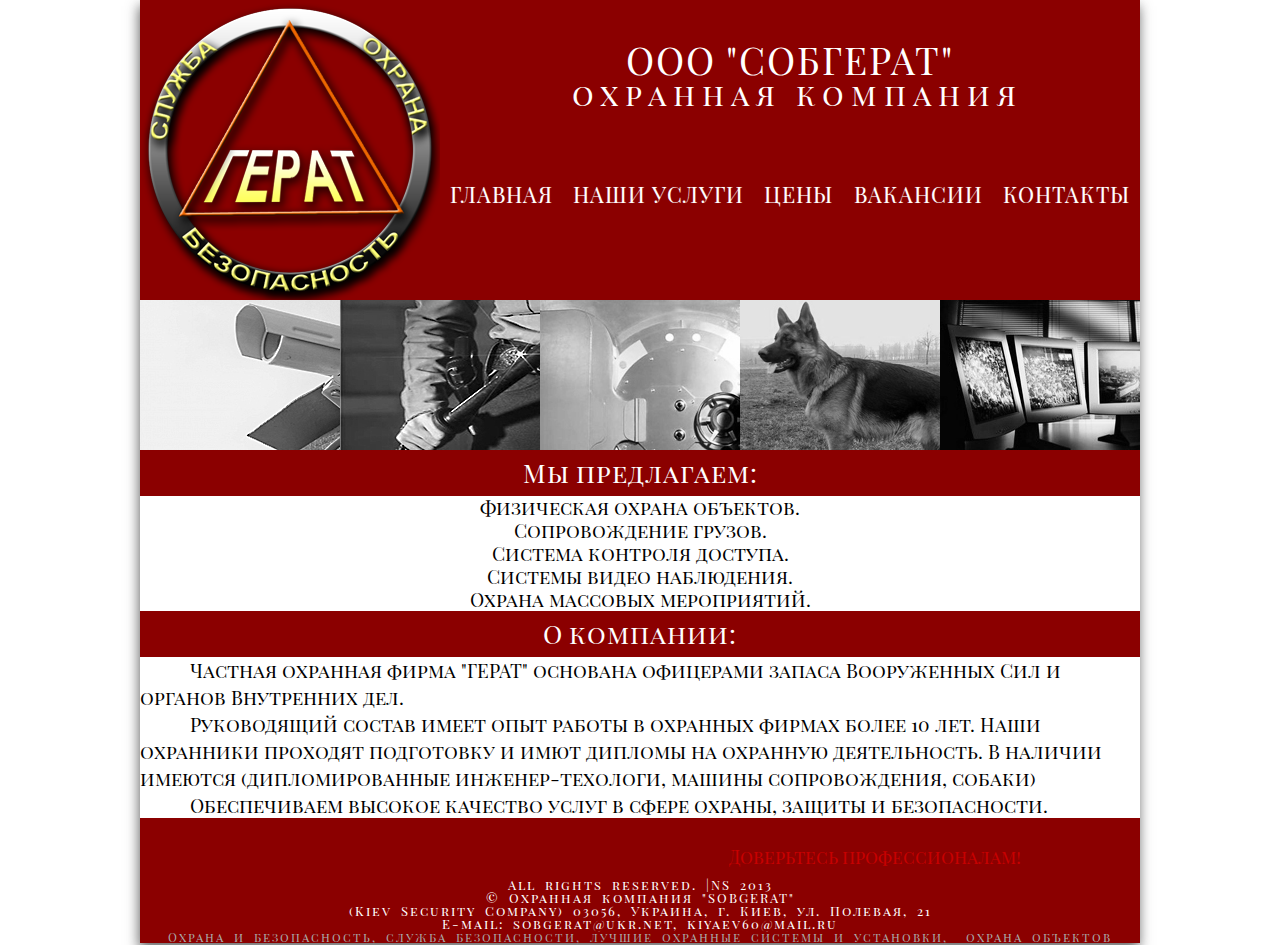
<file: index.html>
<!DOCTYPE html>
<html>

<head>
    <meta name="keywords" content="служба, охрана, безопасность">
    <meta name="description" content="Cлужба, охрана, безопасность">
    <meta charset="utf-8">
    <title>ООО "СОБГЕРАТ"</title>
    <link href="https://fonts.googleapis.com/css?family=Playfair+Display+SC" rel="stylesheet">
    <link href="style/reset.css" rel="stylesheet" type="text/css">
    <link href="style/main.css" rel="stylesheet" type="text/css">
</head>

<body>
    <div class="wrapper">
        <header class="header">
            <div class="logo">
                <a href="#"><img src="images/logo.png" height="300" width="300" alt="Логотип"></a>
            </div>
            <div class="right">
                <div class="top">
                    <p class="first">ООО "СОБГЕРАТ"</p>
                    <p class="second">охранная компания</p>
                </div>
                <nav class="menu">
                    <ul>
                        <li>
                            <a href="index.html" accesskey="0" title="">
                                Главная
                            </a>
                        </li>
                        <li>
                            <a href="services.html" accesskey="2" title="">Наши услуги</a>
                        </li>
                        <li>
                            <a href="price.html" accesskey="3" title="">Цены</a>
                        </li>
                        <li>
                            <a href="vacancy.html" accesskey="4" title="">Вакансии</a>
                        </li>
                        <li>
                            <a href="contacts.html" accesskey="5" title="">Контакты</a>
                        </li>
                    </ul>
                </nav>
            </div>
        </header>
        <!-- header -->
        <div class="container">

            <div id="photo_content">
                <ul id="images">
                    <li><img src="images/5.jpg" width="300" height="150" alt="photo_one"></li>
                    <li><img src="images/2.jpg" width="300" height="150" alt="photo_two"></li>
                    <li><img src="images/4.jpg" width="300" height="150" alt="photo_three"></li>
                    <li><img src="images/6.jpg" width="300" height="150" alt="photo_four"></li>
                    <li><img src="images/3.jpg" width="300" height="150" alt="photo_five"></li>
                </ul>
            </div>

            <div class="content">

                <p class="propose">Мы предлагаем:</p>
                <p class="ptext">Физическая охрана объектов.</p>
                <p class="ptext">Сопровождение грузов.</p>
                <p class="ptext">Система контроля доступа.</p>
                <p class="ptext">Системы видео наблюдения.</p>
                <p class="ptext">Охрана массовых мероприятий.</p>
            </div>
            <div class="content">

                <p class="propose">О компании:</p>
                <p class="ptext2">Частная охранная фирма "ГЕРАТ" основана офицерами запаса Вооруженных Сил и органов Внутренних дел.</p>
                <p class="ptext2">Руководящий состав имеет опыт работы в охранных фирмах более 10 лет. Наши охранники проходят подготовку и имют дипломы на охранную деятельность. В наличии имеются (дипломированные инженер-техологи, машины сопровождения, собаки)</p>
                <p class="ptext2">Обеспечиваем высокое качество услуг в сфере охраны, защиты и безопасности. </p>
            </div>


            <div id="info">
                <div id="license">
                </div>
                <div id="slogan">
                    <p>Доверьтесь профессионалам!</p>
                </div>
            </div>
            <div id="clear">
            </div>
            <!-- container -->

            <div id="footer">
                <p> All rights reserved. |NS 2013 <br> © Охранная компания &quot;SOBGERAT&quot;<br> (Kiev Security Company) 03056, Украина, г. Киев, ул. Полевая, 21<br> E-mail: sobgerat@ukr.net, kiyaev60@mail.ru<br>
                    <span class="red">Охрана и безопасность, служба безопасности, лучшие охранные системы и установки,&nbsp;
				охрана объектов</span></p>
            </div>
        </div>
    </div>
    <!-- wrap -->

    <!-- javascript at the bottom for fast page loading -->
    <script type="text/javascript" src="js/jquery.js"></script>
    <script type="text/javascript" src="js/jquery.easing-sooper.js"></script>
    <script type="text/javascript" src="js/jquery.sooperfish.js"></script>
    <script type="text/javascript" src="js/jquery.kwicks-1.5.1.js"></script>

    <script type="text/javascript">
        $(document).ready(function() {
            $('#images').kwicks({
                max: 300,
                spacing: 0
            });
            $('ul.sf-menu').sooperfish();
        });
    </script>

</body>

</html>
</file>
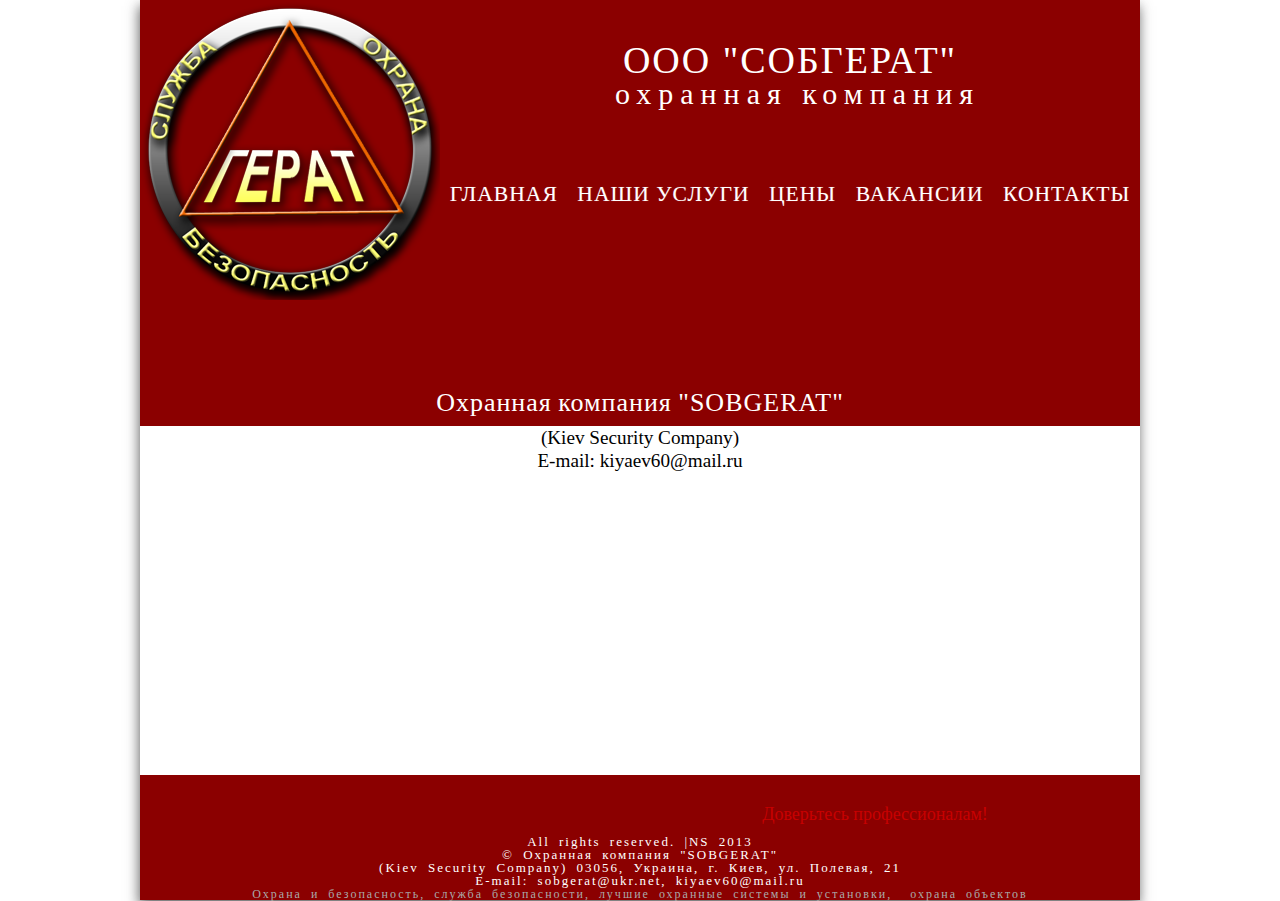
<file: contacts.html>
<!DOCTYPE html>
<html>

<head>
    <meta name="keywords" content="служба, охрана, безопасность">
    <meta name="description" content="Cлужба, охрана, безопасность">
    <meta charset="utf-8">
    <title>ООО "СОБГЕРАТ"</title>
    <link href="https://fonts.googleapis.com/css?family=Cuprum" rel="stylesheet">
    <link href="style/reset.css" rel="stylesheet" type="text/css">
    <link href="style/main.css" rel="stylesheet" type="text/css">
</head>

<body>
    <div class="wrapper">
        <header class="header">
            <div class="logo">
                <a href="#"><img src="images/logo.png" height="300" width="300" alt="Логотип"></a>
            </div>
            <div class="right">
                <div class="top">
                    <p class="first">ООО "СОБГЕРАТ"</p>
                    <p class="second">охранная компания</p>
                </div>
                <nav class="menu">
                    <ul>
                        <li>
                            <a href="index.html" accesskey="0" title="">
                                Главная
                            </a>
                        </li>
                        <li>
                            <a href="services.html" accesskey="2" title="">Наши услуги</a>
                        </li>
                        <li>
                            <a href="price.html" accesskey="3" title="">Цены</a>
                        </li>
                        <li>
                            <a href="vacancy.html" accesskey="4" title="">Вакансии</a>
                        </li>
                        <li>
                            <a href="contacts.html" accesskey="5" title="">Контакты</a>
                        </li>
                    </ul>
                </nav>
            </div>
        </header>
        <!-- header -->
        <div class="container">
            <div class="content">

                <p class="propose">Охранная компания &quot;SOBGERAT&quot;<br>
                    <p class="ptext">(Kiev Security Company)<br>
                        <p class="ptext">E-mail: kiyaev60@mail.ru </p>
                        <iframe src="https://www.google.com/maps/embed?pb=!1m18!1m12!1m3!1d81279.35506277099!2d30.522734190404634!3d50.460099989668166!2m3!1f0!2f0!3f0!3m2!1i1024!2i768!4f13.1!3m3!1m2!1s0x40d4cf4ee15a4505%3A0x764931d2170146fe!2z0JrQuNC10LIsINCz0L7RgNC-0LQg0JrQuNC10LI!5e0!3m2!1sru!2sua!4v1423676615347"
                            width="1000" height="300" frameborder="0" style="border:0"></iframe>

            </div>

            <div id="info">
                <div id="license">
                </div>
                <div id="slogan">
                    <p>Доверьтесь профессионалам!</p>
                </div>
            </div>
            <div id="clear">
                <div class="clearline"></div>
            </div>
            <!-- container -->

            <div id="footer">
                <p> All rights reserved. |NS 2013<br> © Охранная компания &quot;SOBGERAT&quot;<br> (Kiev Security Company) 03056, Украина, г. Киев, ул. Полевая, 21<br> E-mail: sobgerat@ukr.net, kiyaev60@mail.ru<br>
                    <span class="red">Охрана и безопасность, служба безопасности, лучшие охранные системы и установки,&nbsp;
			охрана объектов</span></p>
            </div>
        </div>
        <!-- wrap -->


</body>

</html>
</file>
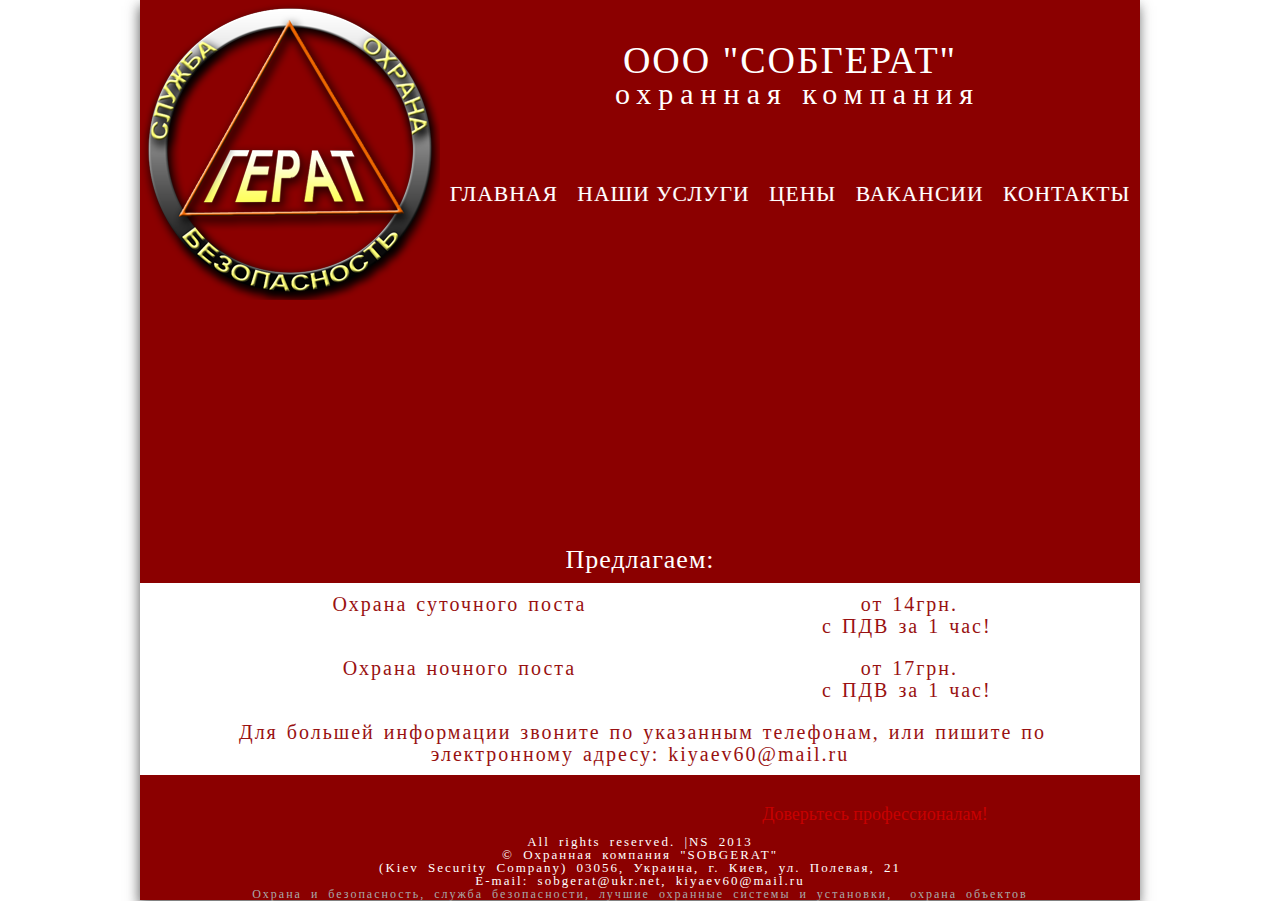
<file: price.html>
<!DOCTYPE html>
<html>

<head>
    <meta name="keywords" content="служба, охрана, безопасность">
    <meta name="description" content="Cлужба, охрана, безопасность">
    <meta charset="utf-8">
    <title>ООО "СОБГЕРАТ"</title>
    <link href="https://fonts.googleapis.com/css?family=Cuprum" rel="stylesheet">
    <link href="style/reset.css" rel="stylesheet" type="text/css">
    <link href="style/main.css" rel="stylesheet" type="text/css">
</head>

<body>
    <div class="wrapper">
        <header class="header">
            <div class="logo">
                <a href="#"><img src="images/logo.png" height="300" width="300" alt="Логотип"></a>
            </div>
            <div class="right">
                <div class="top">
                    <p class="first">ООО "СОБГЕРАТ"</p>
                    <p class="second">охранная компания</p>
                </div>
                <nav class="menu">
                    <ul>
                        <li>
                            <a href="index.html" accesskey="0" title="">
                                Главная
                            </a>
                        </li>
                        <li>
                            <a href="services.html" accesskey="2" title="">Наши услуги</a>
                        </li>
                        <li>
                            <a href="price.html" accesskey="3" title="">Цены</a>
                        </li>
                        <li>
                            <a href="vacancy.html" accesskey="4" title="">Вакансии</a>
                        </li>
                        <li>
                            <a href="contacts.html" accesskey="5" title="">Контакты</a>
                        </li>
                    </ul>
                </nav>
            </div>
        </header>
        <!-- header -->
        <div class="container">
            <div class="content">

                <p class="propose">Предлагаем:</p>
                <table>
                    <tr>
                        <td>Охрана суточного поста</td>
                        <td>от 14грн. <br>с ПДВ за 1 час!</td>
                    </tr>
                    <tr>
                        <td>Охрана ночного поста</td>
                        <td>от 17грн. <br>с ПДВ за 1 час!</td>
                    </tr>
                    <tr>
                        <td colspan="2">Для большей информации звоните по указанным телефонам, или пишите по электронному адресу: kiyaev60@mail.ru</td>
                    </tr>
                </table>
            </div>

            <div id="info">
                <div id="license">
                </div>
                <div id="slogan">
                    <p>Доверьтесь профессионалам!</p>
                </div>
            </div>
            <div id="clear">
                <div class="clearline"></div>
            </div>
            <!-- container -->

            <div id="footer">
                <p> All rights reserved. |NS 2013<br> © Охранная компания &quot;SOBGERAT&quot;<br> (Kiev Security Company) 03056, Украина, г. Киев, ул. Полевая, 21<br> E-mail: sobgerat@ukr.net, kiyaev60@mail.ru<br>
                    <span class="red">Охрана и безопасность, служба безопасности, лучшие охранные системы и установки,&nbsp;
			охрана объектов</span></p>
            </div>
        </div>
        <!-- wrap -->


</body>

</html>
</file>
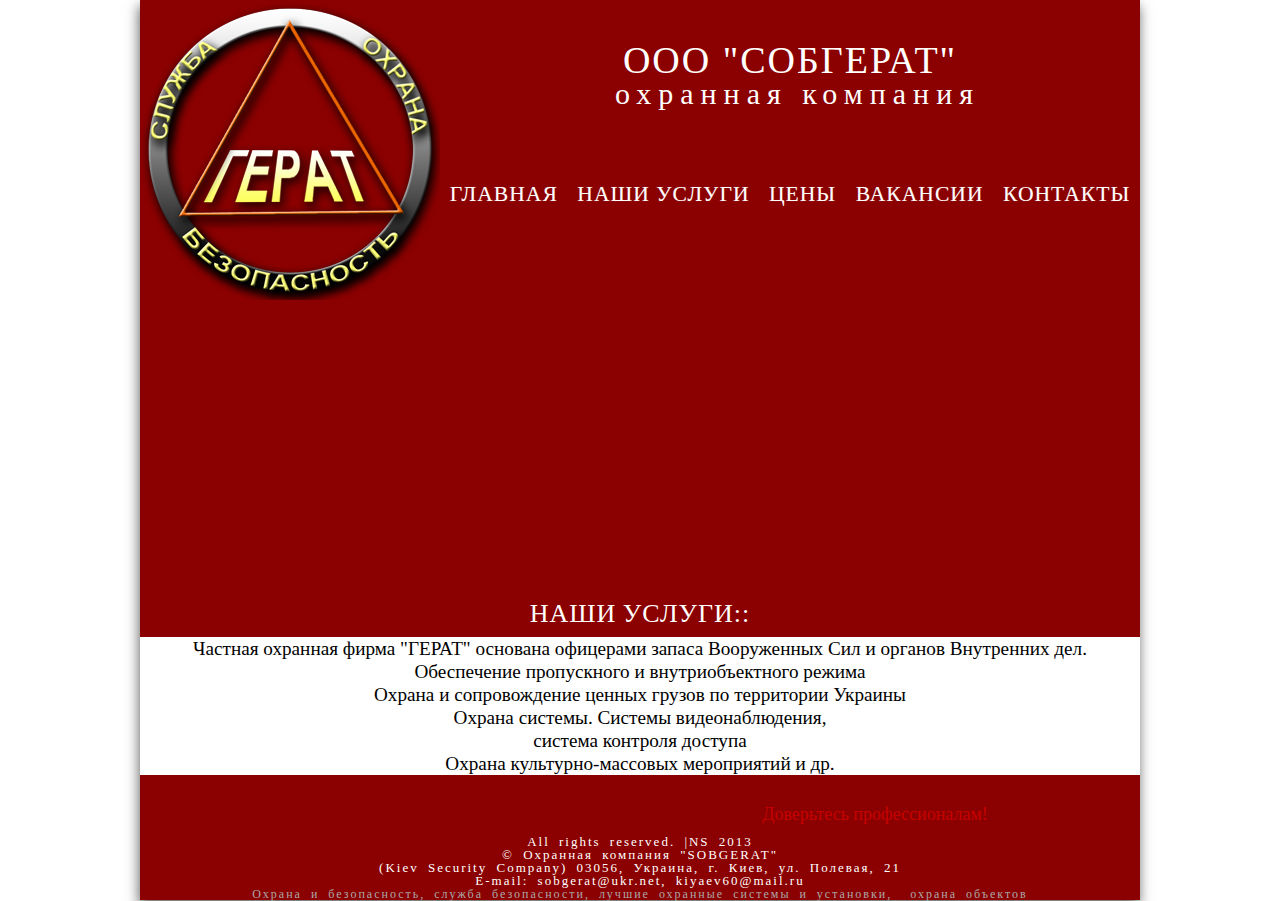
<file: services.html>
<!DOCTYPE html>
<html>

<head>
    <meta name="keywords" content="служба, охрана, безопасность">
    <meta name="description" content="Cлужба, охрана, безопасность">
    <meta charset="utf-8">
    <title>ООО "СОБГЕРАТ"</title>
    <link href="https://fonts.googleapis.com/css?family=Cuprum" rel="stylesheet">
    <link href="style/reset.css" rel="stylesheet" type="text/css">
    <link href="style/main.css" rel="stylesheet" type="text/css">
</head>

<body>
    <div class="wrapper">
        <header class="header">
            <div class="logo">
                <a href="#"><img src="images/logo.png" height="300" width="300" alt="Логотип"></a>
            </div>
            <div class="right">
                <div class="top">
                    <p class="first">ООО "СОБГЕРАТ"</p>
                    <p class="second">охранная компания</p>
                </div>
                <nav class="menu">
                    <ul>
                        <li>
                            <a href="index.html" accesskey="0" title="">
                                Главная
                            </a>
                        </li>
                        <li>
                            <a href="services.html" accesskey="2" title="">Наши услуги</a>
                        </li>
                        <li>
                            <a href="price.html" accesskey="3" title="">Цены</a>
                        </li>
                        <li>
                            <a href="vacancy.html" accesskey="4" title="">Вакансии</a>
                        </li>
                        <li>
                            <a href="contacts.html" accesskey="5" title="">Контакты</a>
                        </li>
                    </ul>
                </nav>
            </div>
        </header>
        <!-- header -->
        <div class="container">
            <div class="content">

                <p class="propose">НАШИ УСЛУГИ::</p>
                <p class="ptext">Частная охранная фирма "ГЕРАТ" основана офицерами запаса Вооруженных Сил и органов Внутренних дел.</p>
                <p class="ptext">Обеспечение пропускного и внутриобъектного режима</p>
                <p class="ptext">Охрана и сопровождение ценных грузов по территории Украины</p>
                <p class="ptext">Охрана системы. Системы видеонаблюдения,<br> система контроля доступа</p>
                <p class="ptext">Охрана культурно-массовых мероприятий и др.</p>
            </div>

            <div id="info">
                <div id="license">
                </div>
                <div id="slogan">
                    <p>Доверьтесь профессионалам!</p>
                </div>
            </div>

            <div id="clear">
                <div class="clearline"></div>
            </div>
            <!-- container -->

            <div id="footer">
                <p> All rights reserved. |NS 2013<br> © Охранная компания &quot;SOBGERAT&quot;<br> (Kiev Security Company) 03056, Украина, г. Киев, ул. Полевая, 21<br> E-mail: sobgerat@ukr.net, kiyaev60@mail.ru<br>
                    <span class="red">Охрана и безопасность, служба безопасности, лучшие охранные системы и установки,&nbsp;
				охрана объектов</span></p>
            </div>
        </div>
    </div>
    <!-- wrap -->


</body>

</html>
</file>
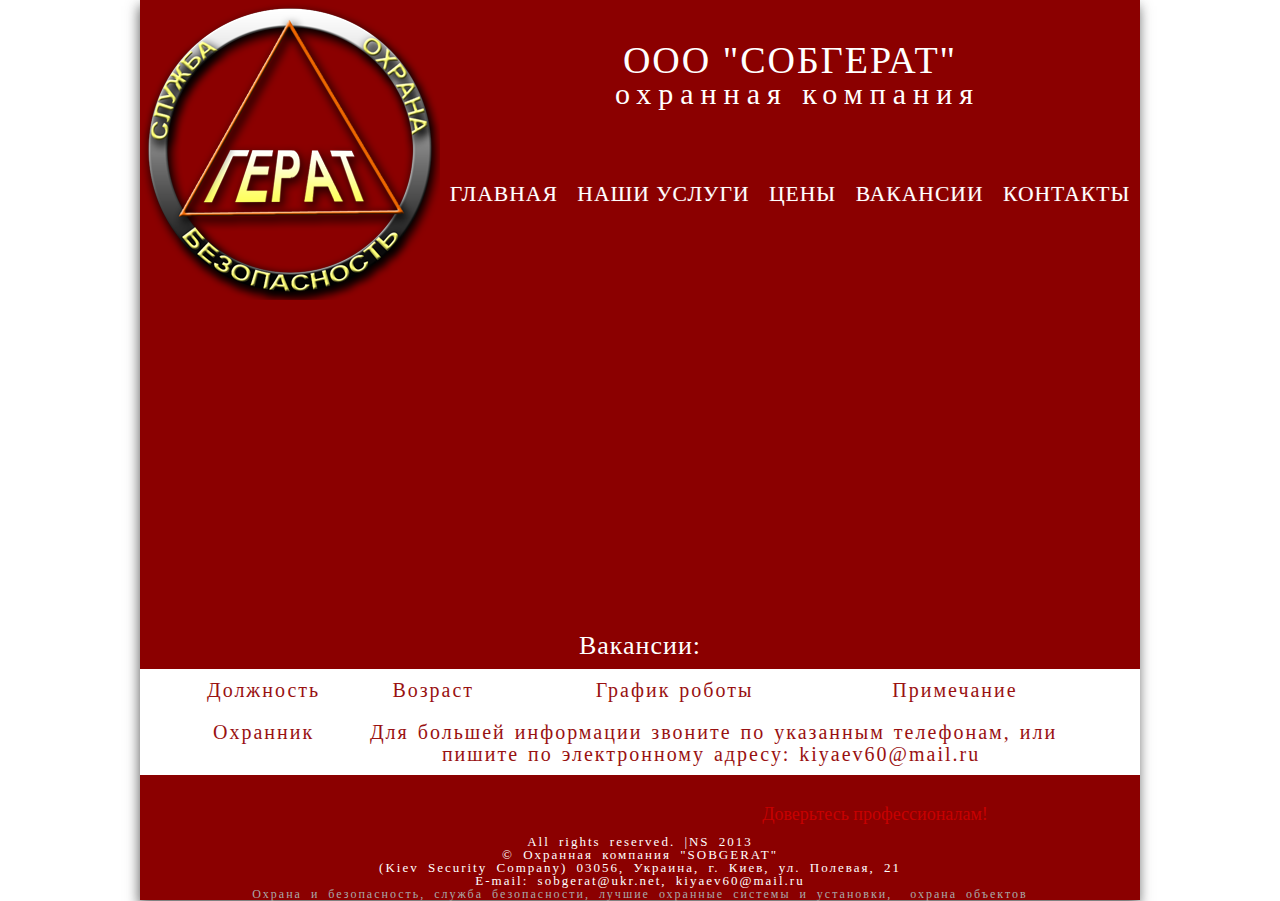
<file: vacancy.html>
<!DOCTYPE html>
<html>

<head>
    <meta name="keywords" content="служба, охрана, безопасность">
    <meta name="description" content="Cлужба, охрана, безопасность">
    <meta charset="utf-8">
    <title>ООО "СОБГЕРАТ"</title>
    <link href="https://fonts.googleapis.com/css?family=Cuprum" rel="stylesheet">
    <link href="style/reset.css" rel="stylesheet" type="text/css">
    <link href="style/main.css" rel="stylesheet" type="text/css">
</head>

<body>
    <div class="wrapper">
        <header class="header">
            <div class="logo">
                <a href="#"><img src="images/logo.png" height="300" width="300" alt="Логотип"></a>
            </div>
            <div class="right">
                <div class="top">
                    <p class="first">ООО "СОБГЕРАТ"</p>
                    <p class="second">охранная компания</p>
                </div>
                <nav class="menu">
                    <ul>
                        <li>
                            <a href="index.html" accesskey="0" title="">
                                Главная
                            </a>
                        </li>
                        <li>
                            <a href="services.html" accesskey="2" title="">Наши услуги</a>
                        </li>
                        <li>
                            <a href="price.html" accesskey="3" title="">Цены</a>
                        </li>
                        <li>
                            <a href="vacancy.html" accesskey="4" title="">Вакансии</a>
                        </li>
                        <li>
                            <a href="contacts.html" accesskey="5" title="">Контакты</a>
                        </li>
                    </ul>
                </nav>
            </div>
        </header>
        <!-- header -->
        <div class="container">
            <div class="content">

                <p class="propose">Вакансии:</p>
                <table>
                    <tr>
                        <td>Должность</td>
                        <td>Возраст</td>
                        <td>График роботы</td>
                        <td>Примечание</td>
                    </tr>
                    <tr>
                        <td>Охранник</td>
                        <td colspan="3">Для большей информации звоните по указанным телефонам, или пишите по электронному адресу: kiyaev60@mail.ru</td>
                    </tr>
                </table>
            </div>

            <div id="info">
                <div id="license">
                </div>
                <div id="slogan">
                    <p>Доверьтесь профессионалам!</p>
                </div>
            </div>
            <div id="clear">
                <div class="clearline"></div>
            </div>
            <!-- container -->

            <div id="footer">
                <p> All rights reserved. |NS 2013<br> © Охранная компания &quot;SOBGERAT&quot;<br> (Kiev Security Company) 03056, Украина, г. Киев, ул. Полевая, 21<br> E-mail: sobgerat@ukr.net, kiyaev60@mail.ru<br>
                    <span class="red">Охрана и безопасность, служба безопасности, лучшие охранные системы и установки,&nbsp;
				охрана объектов</span></p>
            </div>
        </div>
    </div>
    <!-- wrap -->


</body>

</html>
</file>
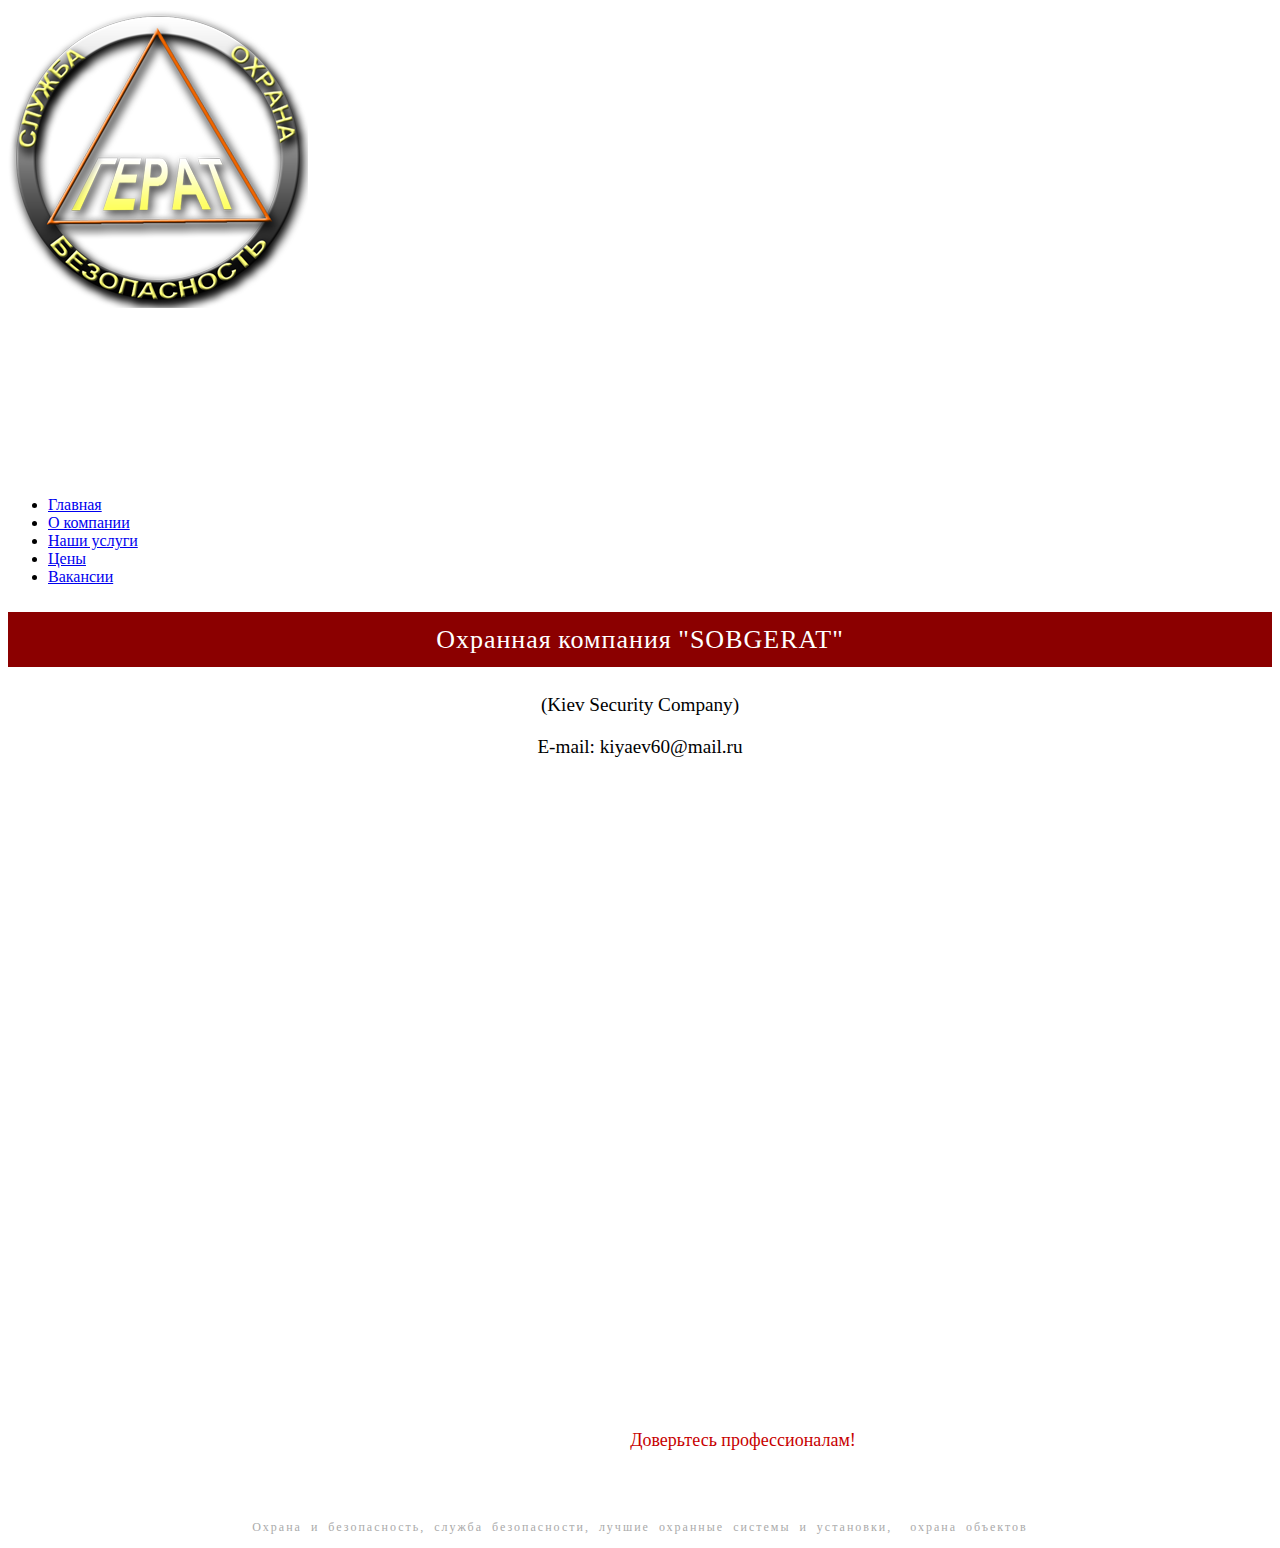
<file: pages/contacts.html>
<!DOCTYPE html>
<html>

<head>
    <meta name="keywords" content="служба, охрана, безопасность">
    <meta name="description" content="Cлужба, охрана, безопасность">
    <meta charset="utf-8">
    <title>ООО "СОБГЕРАТ"</title>
    <link href="../style/main.css" rel="stylesheet" type="text/css">
</head>

<body>
    <div id="wrap">
        <div id="header">
            <div id="logo">
                <a href="#"><img src="../images/logo.png" height="300" width="300" alt="Логотип"></a>
            </div>
            <div id="top">
                <p class="first">ООО "СОБГЕРАТ"</p>
                <p class="second">охранная компания</p>
            </div>
            <div id="menu">
                <ul>
                    <li><a href="../index.html" accesskey="1" title="">Главная</a></li>
                    <li>
                        <a href="about.html" accesskey="1" title="">О компании</a>
                    </li>
                    <li>
                        <a href="services.html" accesskey="2" title="">Наши услуги</a>
                    </li>
                    <li>
                        <a href="price.html" accesskey="3" title="">Цены</a>
                    </li>
                    <li>
                        <a href="vacancy.html" accesskey="4" title="">Вакансии</a>
                    </li>
                </ul>
            </div>
        </div>
        <!-- header -->
        <div id="container">

            <div id="content">

                <p class="propose">Охранная компания &quot;SOBGERAT&quot;<br>
                    <p class="ptext">(Kiev Security Company)<br>
                        <p class="ptext">E-mail: kiyaev60@mail.ru </p>
                        <iframe src="https://www.google.com/maps/embed?pb=!1m18!1m12!1m3!1d81279.35506277099!2d30.522734190404634!3d50.460099989668166!2m3!1f0!2f0!3f0!3m2!1i1024!2i768!4f13.1!3m3!1m2!1s0x40d4cf4ee15a4505%3A0x764931d2170146fe!2z0JrQuNC10LIsINCz0L7RgNC-0LQg0JrQuNC10LI!5e0!3m2!1sru!2sua!4v1423676615347"
                            width="1060" height="600" frameborder="0" style="border:0"></iframe>

            </div>

            <div id="info">
                <div id="license">
                </div>
                <div id="slogan">
                    <p>Доверьтесь профессионалам!</p>
                </div>
            </div>
            <div id="clear">
                <div class="clearline"></div>
            </div>
            <!-- container -->

            <div id="footer">
                <p> All rights reserved. |NS 2013<br> © Охранная компания &quot;SOBGERAT&quot;<br> (Kiev Security Company) 03056, Украина, г. Киев, ул. Полевая, 21<br> E-mail: sobgerat@ukr.net, kiyaev60@mail.ru<br>
                    <span class="red">Охрана и безопасность, служба безопасности, лучшие охранные системы и установки,&nbsp;
			охрана объектов</span></p>
            </div>
        </div>
        <!-- wrap -->


</body>

</html>
</file>
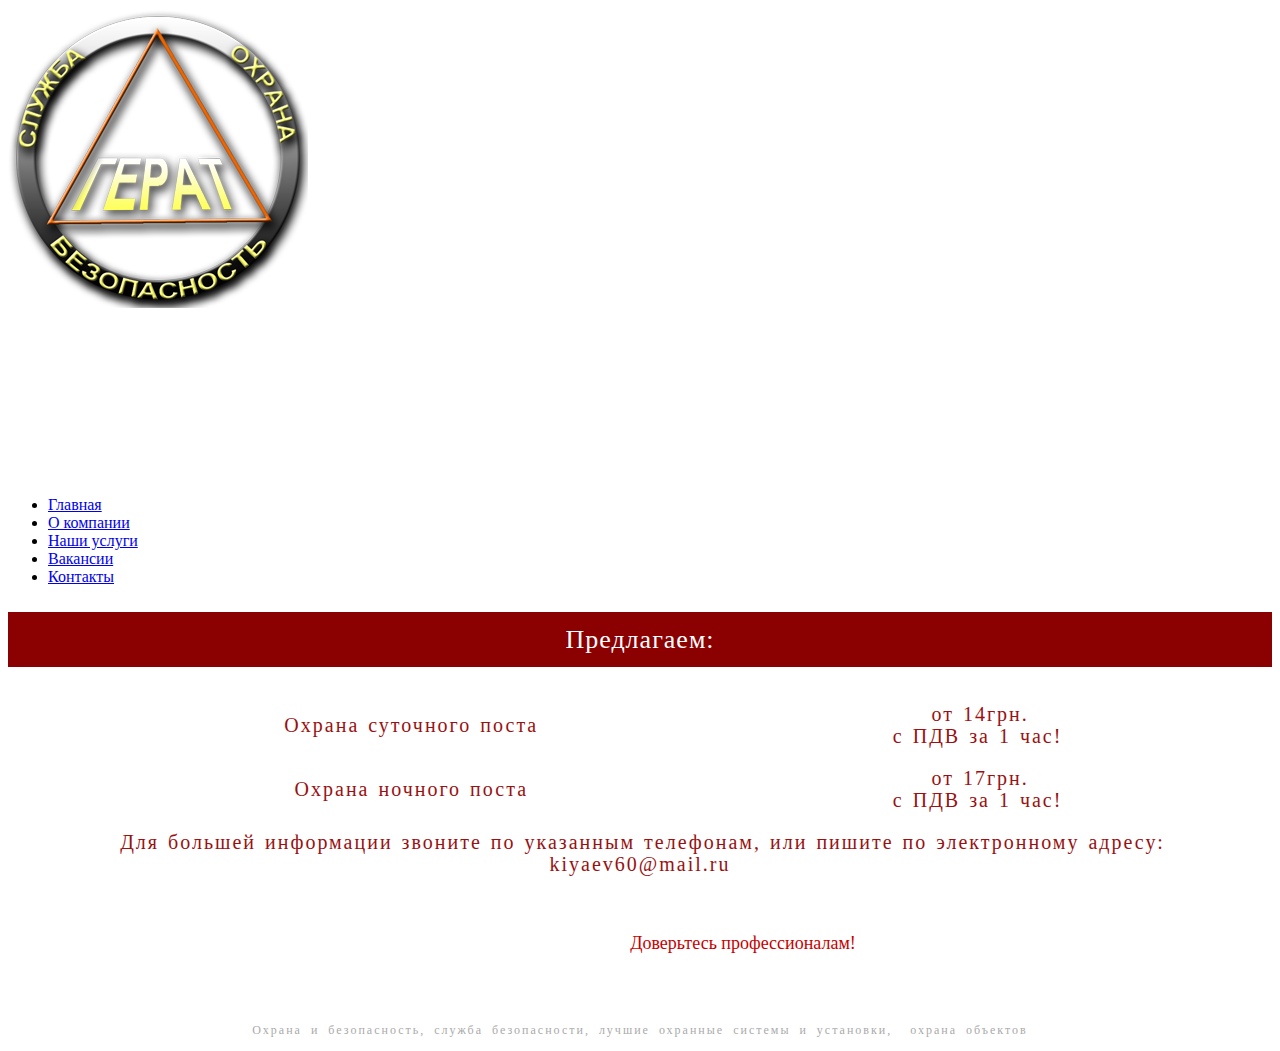
<file: pages/price.html>
<!DOCTYPE html>
<html>

<head>
    <meta name="keywords" content="служба, охрана, безопасность">
    <meta name="description" content="Cлужба, охрана, безопасность">
    <meta charset="utf-8">
    <title>ООО "СОБГЕРАТ"</title>
    <link href="../style/main.css" rel="stylesheet" type="text/css">
</head>

<body>
    <div id="wrap">
        <div id="header">
            <div id="logo">
                <a href="#"><img src="../images/logo.png" height="300" width="300" alt="Логотип"></a>
            </div>
            <div id="top">
                <p class="first">ООО "СОБГЕРАТ"</p>
                <p class="second">охранная компания</p>
            </div>
            <div id="menu">
                <ul>
                    <li><a href="../index.html" accesskey="1" title="">Главная</a></li>
                    <li><a href="about.html" accesskey="1" title="">О компании</a></li>
                    <li><a href="services.html" accesskey="2" title="">Наши услуги</a></li>
                    <li><a href="vacancy.html" accesskey="4" title="">Вакансии</a></li>
                    <li><a href="contacts.html" accesskey="5" title="">Контакты</a></li>
                </ul>
            </div>
        </div>
        <!-- header -->
        <div id="container">

            <div id="content">

                <p class="propose">Предлагаем:</p>
                <table>
                    <tr>
                        <td>Охрана суточного поста</td>
                        <td>от 14грн. <br>с ПДВ за 1 час!</td>
                    </tr>
                    <tr>
                        <td>Охрана ночного поста</td>
                        <td>от 17грн. <br>с ПДВ за 1 час!</td>
                    </tr>
                    <tr>
                        <td colspan="2">Для большей информации звоните по указанным телефонам, или пишите по электронному адресу: kiyaev60@mail.ru</td>
                    </tr>
                </table>
            </div>

            <div id="info">
                <div id="license">
                </div>
                <div id="slogan">
                    <p>Доверьтесь профессионалам!</p>
                </div>
            </div>
            <div id="clear">
                <div class="clearline"></div>
            </div>
            <!-- container -->

            <div id="footer">
                <p> All rights reserved. |NS 2013<br> © Охранная компания &quot;SOBGERAT&quot;<br> (Kiev Security Company) 03056, Украина, г. Киев, ул. Полевая, 21<br> E-mail: sobgerat@ukr.net, kiyaev60@mail.ru<br>
                    <span class="red">Охрана и безопасность, служба безопасности, лучшие охранные системы и установки,&nbsp;
			охрана объектов</span></p>
            </div>
        </div>
        <!-- wrap -->


</body>

</html>
</file>
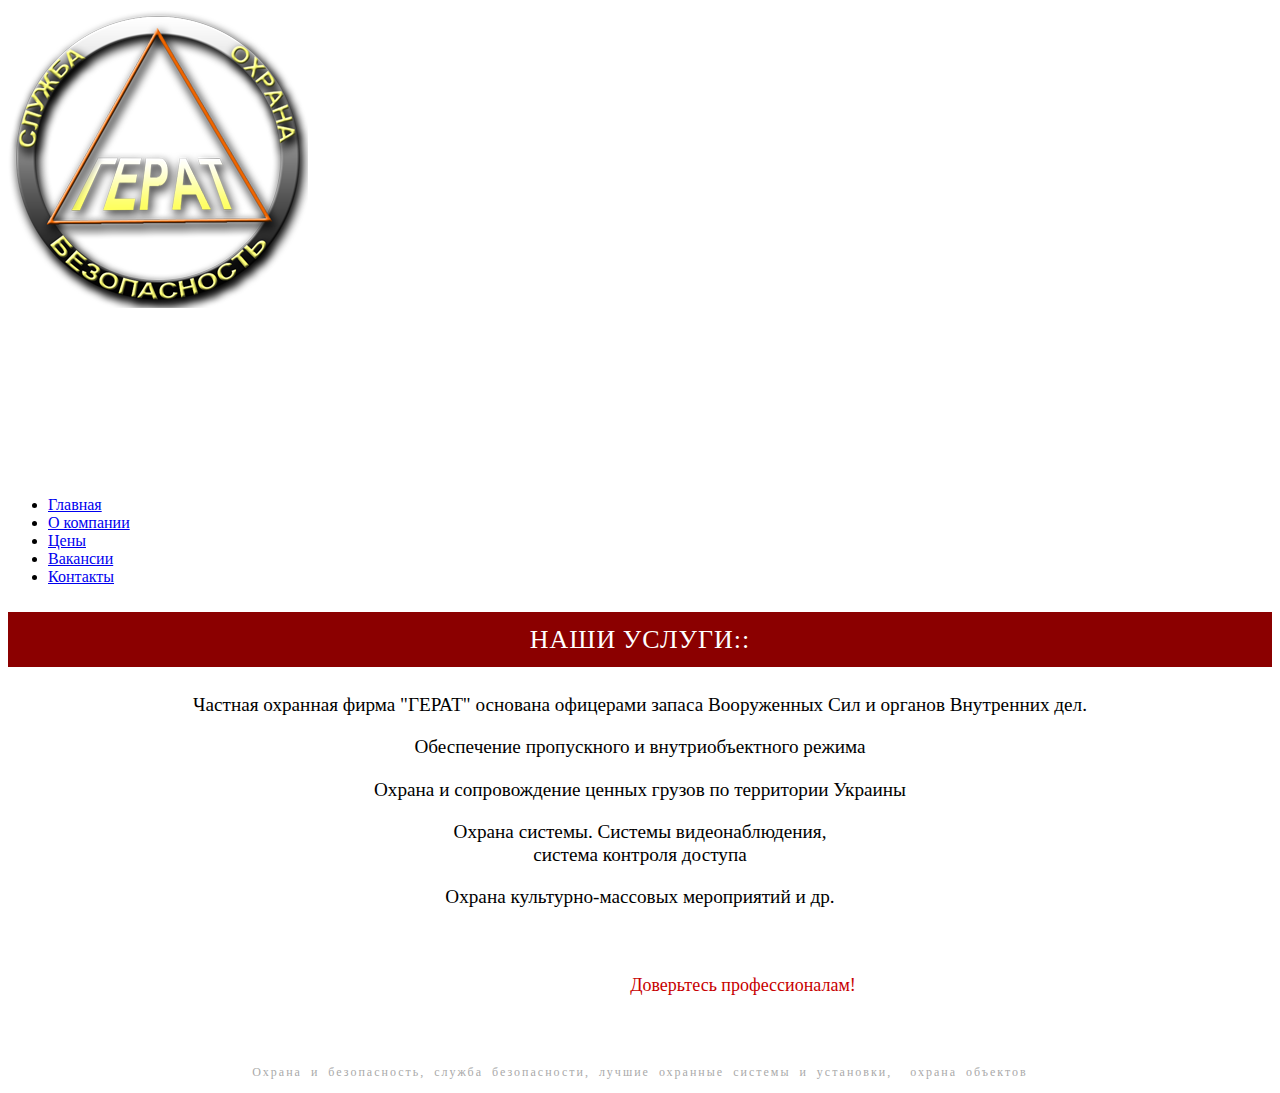
<file: pages/services.html>
<!DOCTYPE html>
<html>

<head>
    <meta name="keywords" content="служба, охрана, безопасность">
    <meta name="description" content="Cлужба, охрана, безопасность">
    <meta charset="utf-8">
    <title>ООО "СОБГЕРАТ"</title>
    <link href="../style/main.css" rel="stylesheet" type="text/css">
</head>

<body>
    <div id="wrap">
        <div id="header">
            <div id="logo">
                <a href="#"><img src="../images/logo.png" height="300" width="300" alt="Логотип"></a>
            </div>
            <div id="top">
                <p class="first">ООО "СОБГЕРАТ"</p>
                <p class="second">охранная компания</p>
            </div>
            <div id="menu">
                <ul>

                    <li><a href="../index.html" accesskey="1" title="">Главная</a></li>
                    <li><a href="about.html" accesskey="1" title="">О компании</a></li>
                    <li><a href="price.html" accesskey="3" title="">Цены</a></li>
                    <li><a href="vacancy.html" accesskey="4" title="">Вакансии</a></li>
                    <li><a href="contacts.html" accesskey="5" title="">Контакты</a></li>
                </ul>
            </div>
        </div>
        <!-- header -->
        <div id="container">

            <div id="content">

                <p class="propose">НАШИ УСЛУГИ::</p>
                <p class="ptext">Частная охранная фирма "ГЕРАТ" основана офицерами запаса Вооруженных Сил и органов Внутренних дел.</p>
                <p class="ptext">Обеспечение пропускного и внутриобъектного режима</p>
                <p class="ptext">Охрана и сопровождение ценных грузов по территории Украины</p>
                <p class="ptext">Охрана системы. Системы видеонаблюдения,<br> система контроля доступа</p>
                <p class="ptext">Охрана культурно-массовых мероприятий и др.</p>
            </div>

            <div id="info">
                <div id="license">
                </div>
                <div id="slogan">
                    <p>Доверьтесь профессионалам!</p>
                </div>
            </div>

            <div id="clear">
                <div class="clearline"></div>
            </div>
            <!-- container -->

            <div id="footer">
                <p> All rights reserved. |NS 2013<br> © Охранная компания &quot;SOBGERAT&quot;<br> (Kiev Security Company) 03056, Украина, г. Киев, ул. Полевая, 21<br> E-mail: sobgerat@ukr.net, kiyaev60@mail.ru<br>
                    <span class="red">Охрана и безопасность, служба безопасности, лучшие охранные системы и установки,&nbsp;
				охрана объектов</span></p>
            </div>
        </div>
    </div>
    <!-- wrap -->


</body>

</html>
</file>
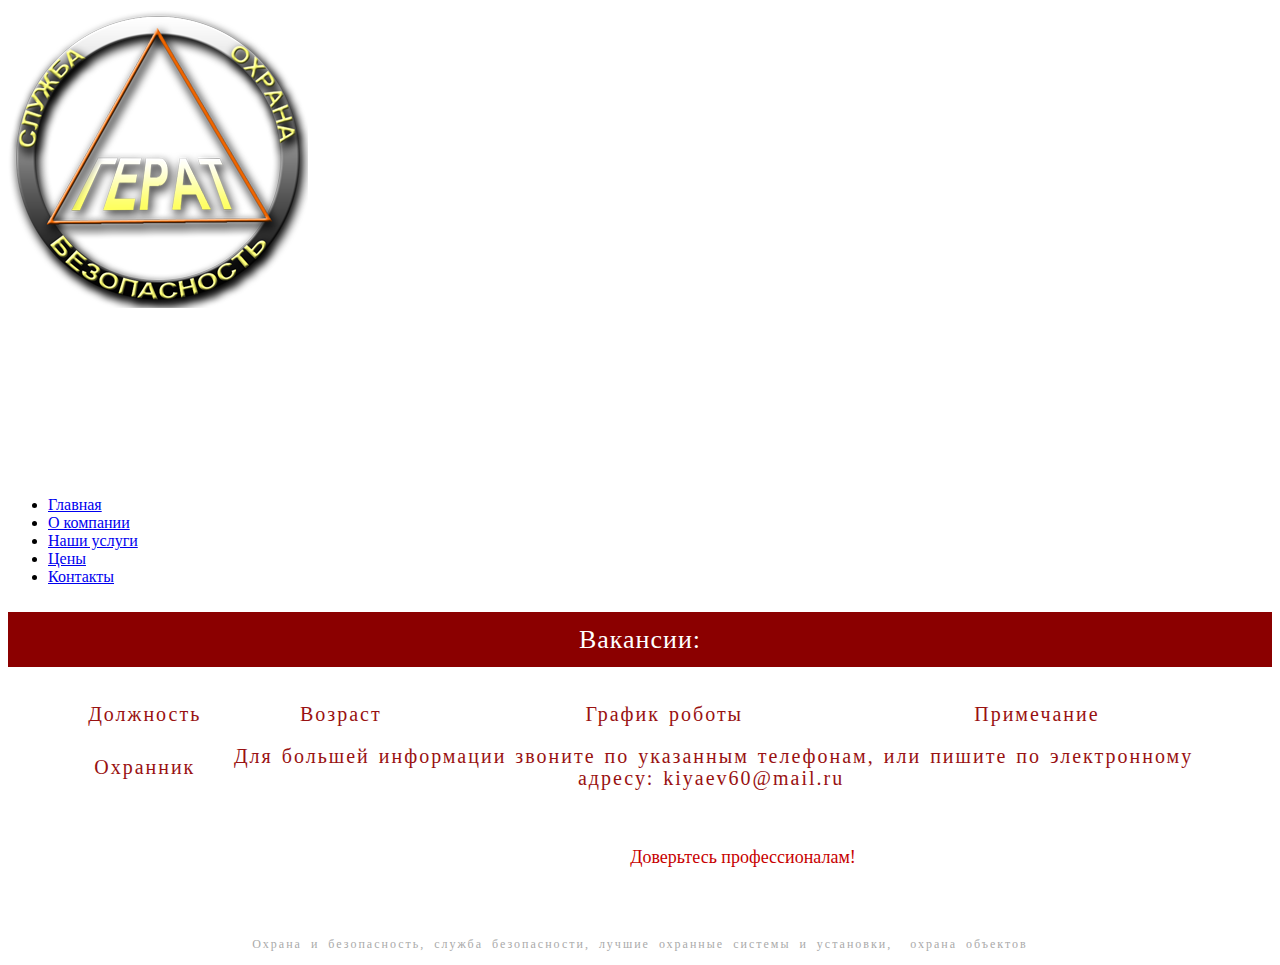
<file: pages/vacancy.html>
<!DOCTYPE html>
<html>

<head>
    <meta name="keywords" content="служба, охрана, безопасность">
    <meta name="description" content="Cлужба, охрана, безопасность">
    <meta charset="utf-8">
    <title>ООО "СОБГЕРАТ"</title>
    <link href="../style/main.css" rel="stylesheet" type="text/css">
</head>

<body>
    <div id="wrap">
        <div id="header">
            <div id="logo">
                <a href="#"><img src="../images/logo.png" height="300" width="300" alt="Логотип"></a>
            </div>
            <div id="top">
                <p class="first">ООО "СОБГЕРАТ"</p>
                <p class="second">охранная компания</p>
            </div>
            <div id="menu">
                <ul>
                    <li><a href="../index.html" accesskey="1" title="">Главная</a></li>
                    <li><a href="about.html" accesskey="1" title="">О компании</a></li>
                    <li><a href="services.html" accesskey="2" title="">Наши услуги</a></li>
                    <li><a href="price.html" accesskey="3" title="">Цены</a></li>
                    <li><a href="contacts.html" accesskey="5" title="">Контакты</a></li>
                </ul>
            </div>
        </div>
        <!-- header -->
        <div id="container">

            <div id="content">

                <p class="propose">Вакансии:</p>
                <table>
                    <tr>
                        <td>Должность</td>
                        <td>Возраст</td>
                        <td>График роботы</td>
                        <td>Примечание</td>
                    </tr>
                    <tr>
                        <td>Охранник</td>
                        <td colspan="3">Для большей информации звоните по указанным телефонам, или пишите по электронному адресу: kiyaev60@mail.ru</td>
                    </tr>
                </table>
            </div>

            <div id="info">
                <div id="license">
                </div>
                <div id="slogan">
                    <p>Доверьтесь профессионалам!</p>
                </div>
            </div>
            <div id="clear">
                <div class="clearline"></div>
            </div>
            <!-- container -->

            <div id="footer">
                <p> All rights reserved. |NS 2013<br> © Охранная компания &quot;SOBGERAT&quot;<br> (Kiev Security Company) 03056, Украина, г. Киев, ул. Полевая, 21<br> E-mail: sobgerat@ukr.net, kiyaev60@mail.ru<br>
                    <span class="red">Охрана и безопасность, служба безопасности, лучшие охранные системы и установки,&nbsp;
				охрана объектов</span></p>
            </div>
        </div>
    </div>
    <!-- wrap -->


</body>

</html>
</file>
<file: style/main.css>
*,
*:after,
*::before {
    -webkit-box-sizing: border-box;
    -moz-box-sizing: border-box;
    box-sizing: border-box;
}

html {
    font-size: 16px;
}

body {
    font-family: 'Playfair Display SC', serif;
    background: white;
}

.wrapper {
    background: darkred;
    width: 1000px;
    min-height: 100vh;
    margin: 0 auto;
    display: flex;
    flex-direction: column;
    justify-content: space-between;
    -webkit-box-shadow: -1px 6px 12px 0px rgba(50, 50, 50, 0.75);
    -moz-box-shadow: -1px 6px 12px 0px rgba(50, 50, 50, 0.75);
    box-shadow: -1px 6px 12px 0px rgba(50, 50, 50, 0.75);
}

.header {
    width: 1000px;
    display: flex;
    flex-direction: row;
    height: 300px;
}

.logo {
    width: 300px;
    height: 300px;
}

.logo a {
    text-decoration: none;
}

.right {
    width: 700px;
    height: 300px;
}

.top {
    width: 700px;
    height: 150px;
    display: flex;
    flex-direction: column;
    justify-content: center;
    align-items: center;
}

.first {
    letter-spacing: 2px;
    text-align: center;
    text-decoration: none;
    font-size: 38px;
    color: white;
}

.second {
    letter-spacing: 7px;
    text-align: right;
    text-decoration: none;
    text-indent: 15px;
    font-size: 30px;
    color: white;
}

.menu {
    width: 700px;
    height: 100px;
    display: flex;
    flex-direction: column;
    justify-content: center;
}

.menu ul {
    list-style: none;
    display: flex;
    flex-direction: row;
    justify-content: space-around;
}

.menu ul li {}


/* Эффект 2: 3D */

nav a {
    position: relative;
    display: inline-block;
    outline: none;
    color: #fff;
    text-decoration: none;
    text-transform: uppercase;
    letter-spacing: 1px;
    text-shadow: 0 0 1px rgba(255, 255, 255, 0.3);
    font-size: 1.35em;
}

nav a:hover,
nav a:focus {
    outline: none;
}

.menu a {
    padding: 0 0 10px;
}

.menu a::after {
    position: absolute;
    top: 100%;
    left: 0;
    width: 100%;
    height: 1px;
    background: #fff;
    content: '';
    opacity: 0;
    -webkit-transition: height 0.3s, opacity 0.3s, -webkit-transform 0.3s;
    -moz-transition: height 0.3s, opacity 0.3s, -moz-transform 0.3s;
    transition: height 0.3s, opacity 0.3s, transform 0.3s;
    -webkit-transform: translateY(-10px);
    -moz-transform: translateY(-10px);
    transform: translateY(-10px);
}

.menu a:hover::after,
.menu a:focus::after {
    height: 5px;
    opacity: 1;
    -webkit-transform: translateY(0px);
    -moz-transform: translateY(0px);
    transform: translateY(0px);
}

.container {
    background: darkred;
}

#photo_content {
    background: azure;
    width: 1000px;
    overflow: hidden;
    margin: 0 auto;
    padding: 0 auto;
    clear: both;
}

ul#images {
    background: mediumvioletred;
    margin: 0 auto;
    padding: 0;
    list-style: none;
    position: relative;
}

ul#images li {
    display: block;
    overflow: hidden;
    padding: 0;
    float: left;
    width: 200px;
    height: 150px;
}

.content {
    width: 100%;
    height: auto;
    background: white;
}

.content-block {
    width: 45%;
    height: auto;
    background: white;
}

#info {
    width: 1000px;
    height: 60px;
    clear: both;
}

#license {
    width: 430px;
    height: 60px;
    float: left;
    padding-left: 100px;
}

#license p {
    font-size: 22px;
    color: black;
    text-align: left;
}

.red {
    font-size: 12px;
    color: #aaa;
}

#slogan {
    width: 530px;
    height: 30px;
    font-size: 18px;
    color: #C70000;
    float: right;
    text-align: center;
    padding-top: 30px;
}

.propose {
    background: darkred;
    font-size: 26px;
    color: #fff;
    letter-spacing: 1px;
    word-spacing: -1px;
    text-align: center;
    padding: 1% 0px;
}

.ptext {
    color: black;
    text-align: center;
    line-height: 1.2;
    font-size: 1.2rem;
}

.ptext2 {
    color: black;
    text-indent: 5%;
    font-size: 1.2rem;
    line-height: 1.4;
}

table {
    border-collapse: collapse;
    background-color: white;
    border: 0;
    width: 90%;
    margin: auto;
    font-size: 20px;
    color: #911;
    text-align: center;
    line-height: 22px;
    letter-spacing: 2px;
    word-spacing: 2px;
    text-indent: 5px;
}

table th,
td {
    padding: 10px 12px;
}

table th {
    background: #900;
    color: white;
}

#clear {
    clear: both;
}

.content img {
    float: right;
}

#footer {
    margin: auto;
    width: 1000px;
    font-size: 13px;
    color: #fff;
    text-align: center;
    letter-spacing: 2px;
    word-spacing: 4px;
    clear: both;
}
</file>
